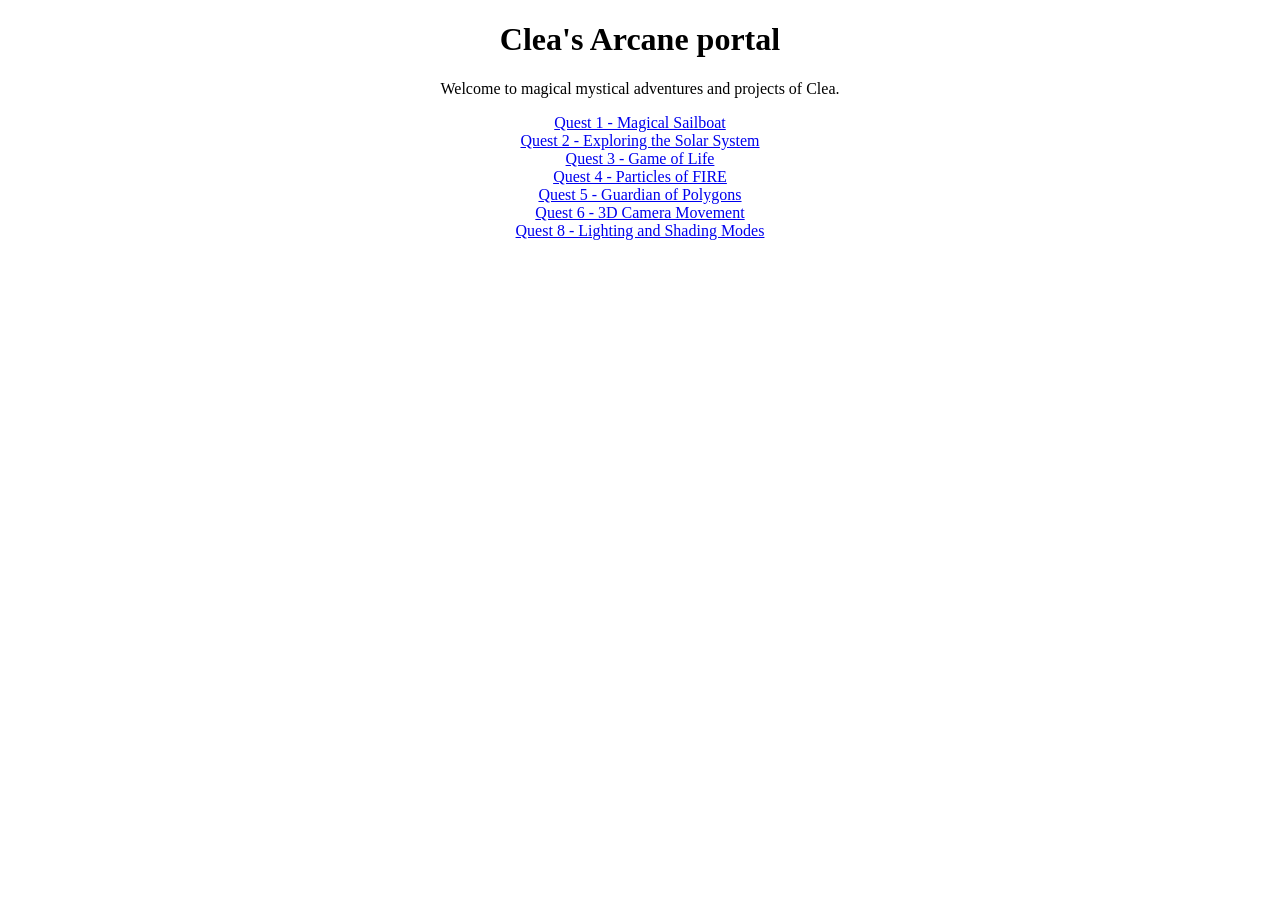
<file: index.html>
<!DOCTYPE html>
<!-- Comments in HTML is enclosed by these -->
<html>
<head>
  <title>Clea's Portal - CSCI 379</title>
  <div class = "container">
    <h1> Clea's Arcane portal</h1>
    <p> Welcome to magical mystical adventures and projects of Clea.</p>
    
    
  </div>
  
  <!-- Note that some header tags don't need a close tag. They don't have content, called "void" tags. meta is one of them. -->
  
  <meta http-equiv="Content-Type" content="text/html; charset=UTF-8">
  <meta charset="utf-8">
  <meta name="viewport" content="width=device-width, user-scalable=no, minimum-scale=1.0, maximum-scale=1.0">
  <!-- Import CSS uisng the link tag -->
  <link rel="stylesheet" type="text/css" href="style.css">
  <!-- Webpage icon -->
  <link rel="icon" href="star.png" type="image/x-icon">
  <!-- Include the web app script -->
  <!-- <script type="module" src="Quest1/Quest1_O.js"></script> -->
</head>
<body>
  <a href = "Quest1/Quest1.html">Quest 1 - Magical Sailboat</a>
  <br>
  <a href = "Quest2/quest2.html">Quest 2 - Exploring the Solar System</a>
  <br>
  <a href = "Quest3/quest3.html">Quest 3 - Game of Life</a>
  <br>
  <a href = "Quest4/quest4.html">Quest 4 - Particles of FIRE</a>
  <br>
  <a href = "Quest5/quest5.html">Quest 5 - Guardian of Polygons</a>
  <br>
  <a href = "Quest6/quest6.html">Quest 6 - 3D Camera Movement</a>
  <br>
  <a href = "Quest8/quest8.html">Quest 8 - Lighting and Shading Modes</a>
  
  

  <!--test-->

</body>
</html>
</file>
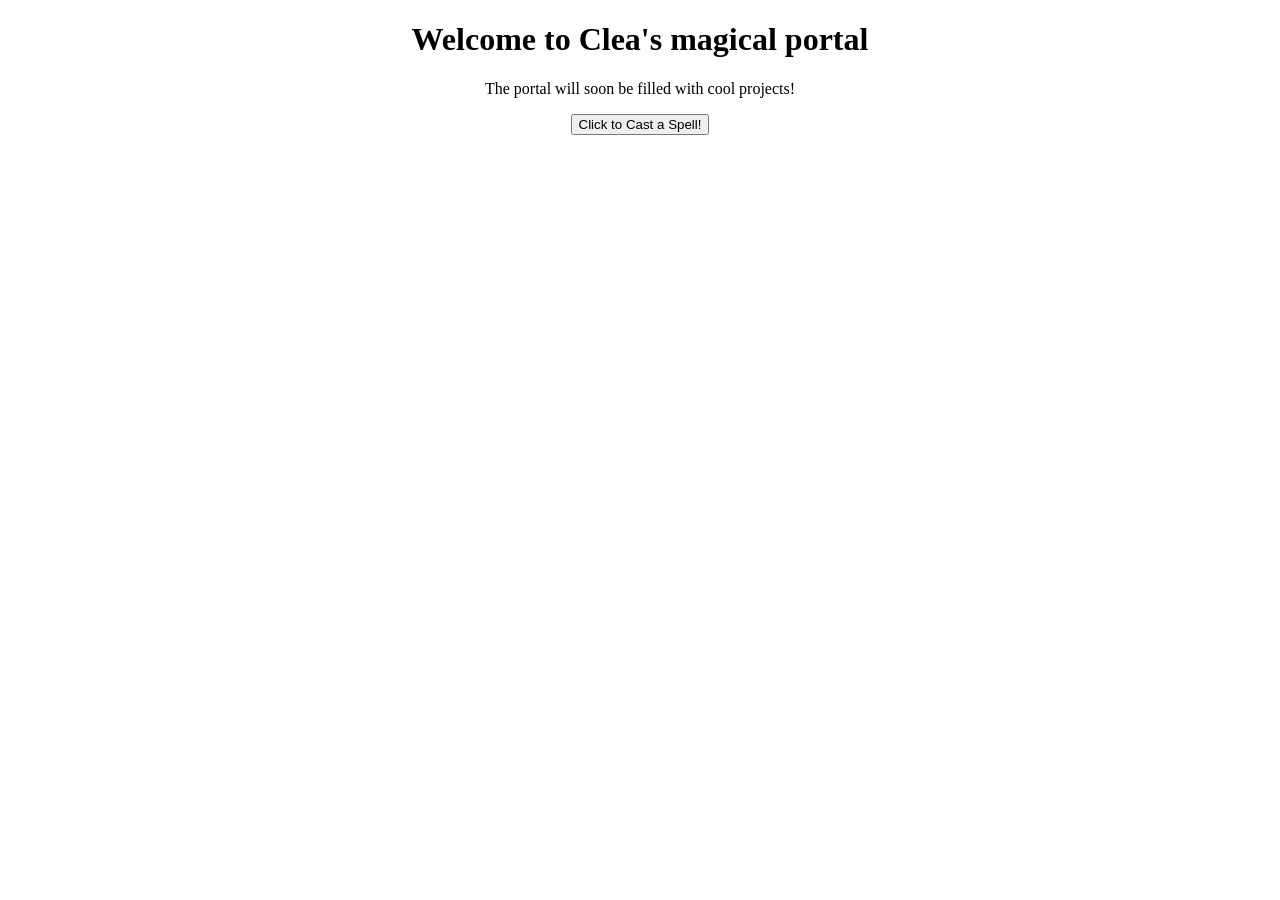
<file: scroll1.html>
<!DOCTYPE html>
<html>
<meta>
    <link rel="stylesheet" type="text/css" href="style.css">
</meta>
<head>
    <title>Clea's Portal</title>
</head>
<body>
    <h1>Welcome to Clea's magical portal</h1>
    <p>The portal will soon be filled with cool projects!</p>

    <button onclick="castSpell()">Click to Cast a Spell!</button>
     <p id="spellResult"></p>
     <script>
     function castSpell() {
         document.getElementById("spellResult").innerText = "Your spell has been cast successfully!";
     }
     </script>

</body>
</html>
</file>
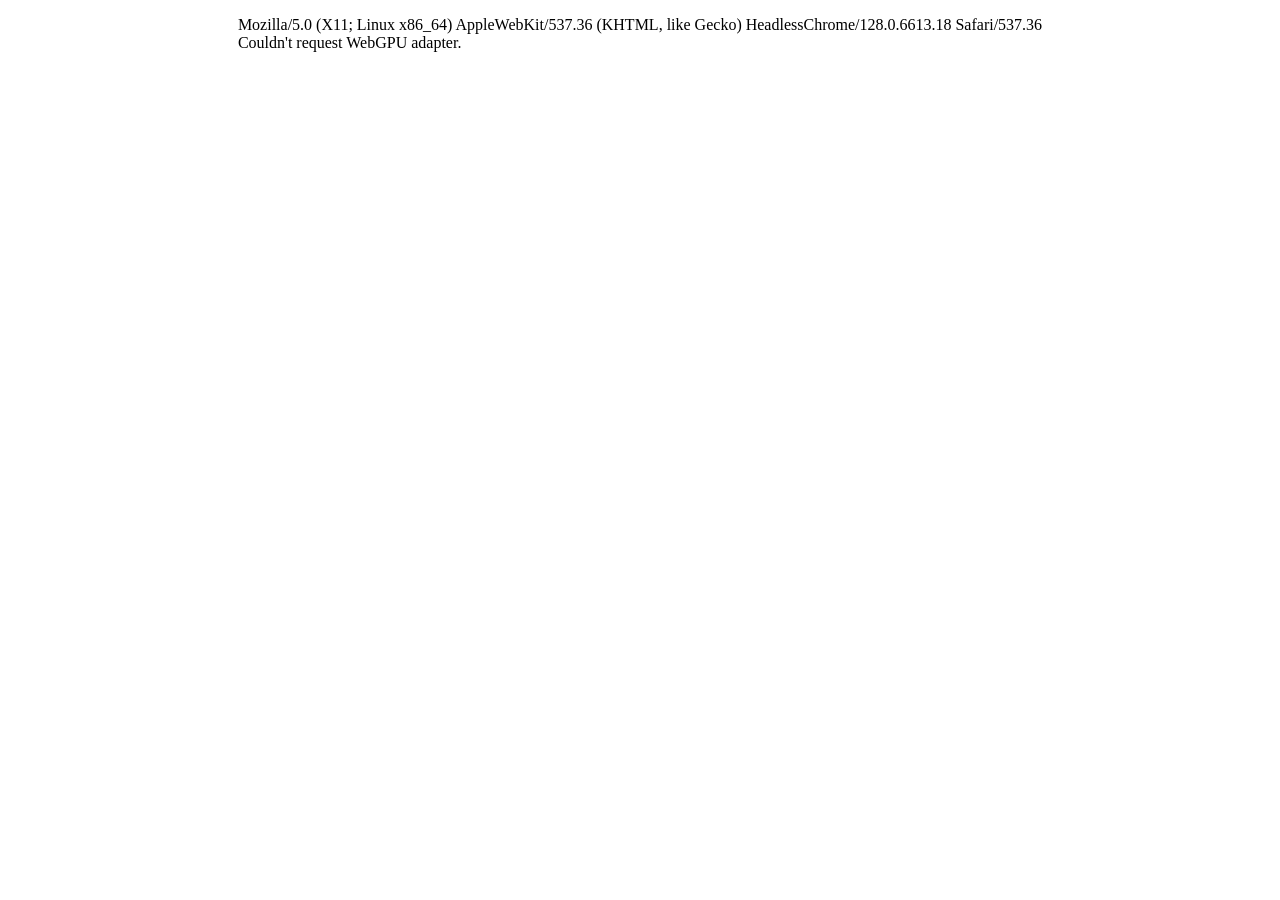
<file: webgpu.html>
<!DOCTYPE html>
<!-- Comments in HTML is enclosed by these -->
<html>
<head>
  <title>Web GPU Program</title>
  <!-- Note that some header tags don't need a close tag. They don't have content, called "void" tags. meta is one of them. -->
  <meta http-equiv="Content-Type" content="text/html; charset=UTF-8">
  <meta charset="utf-8">
  <meta name="viewport" content="width=device-width, user-scalable=no, minimum-scale=1.0, maximum-scale=1.0">
  <!-- Import CSS uisng the link tag -->
  <link rel="stylesheet" type="text/css" href="styleWebGPU.css">
  <!-- Webpage icon -->
  <link rel="icon" href="star.png" type="image/x-icon">
  <!-- Include the web app script -->
  <script type="module" src="webgpu.js"></script>
</head>
<body></body>
</html>
</file>
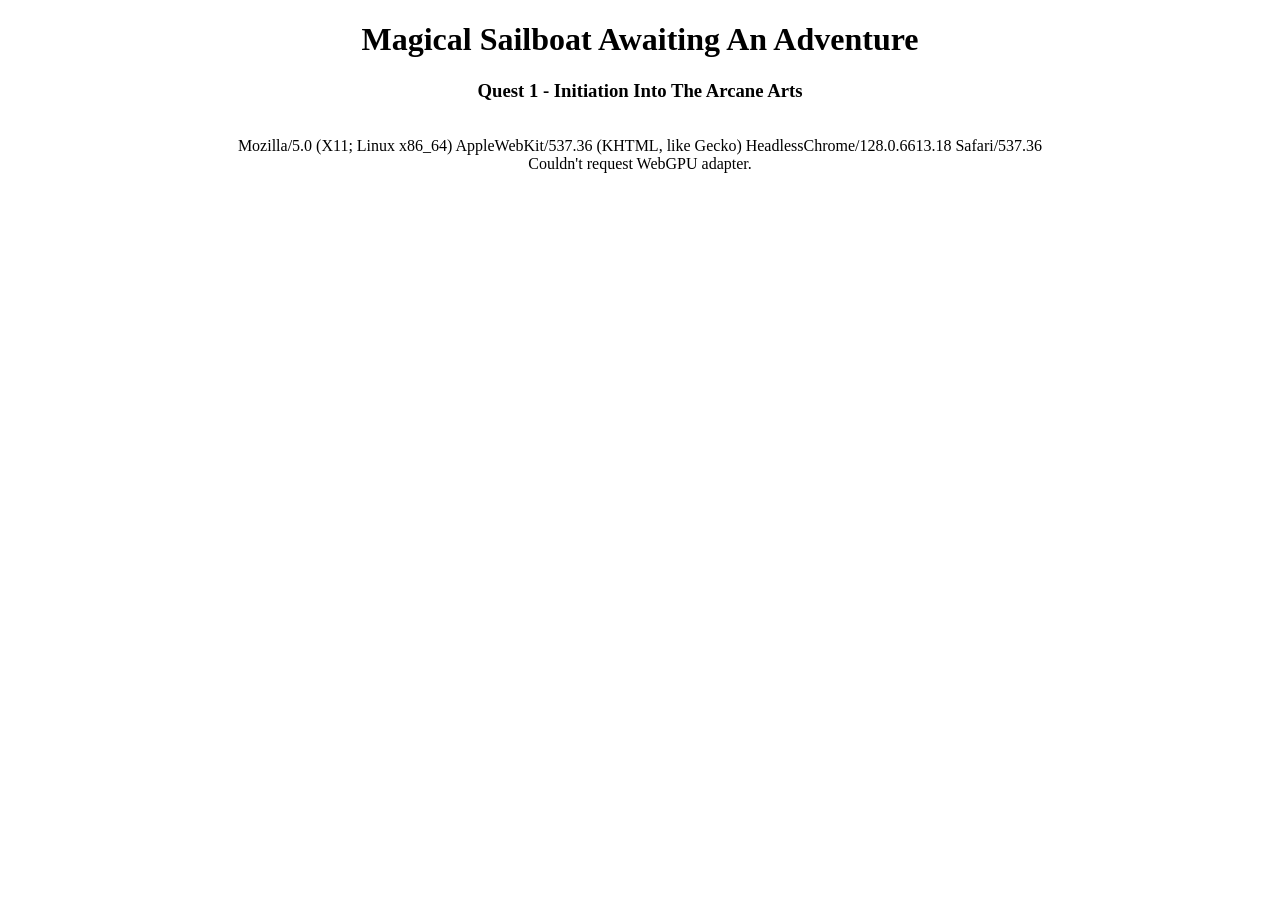
<file: Quest1/Quest1.html>
<!DOCTYPE html>
<!-- Comments in HTML is enclosed by these -->
<html>
<head>
  <title>Clea's Portal - CSCI 379</title>
  <div class = "container">
    <h1> Magical Sailboat Awaiting An Adventure</h1>
    <h3> Quest 1 - Initiation Into The Arcane Arts </h3>
    
  </div>
  
  <!-- Note that some header tags don't need a close tag. They don't have content, called "void" tags. meta is one of them. -->
  
  <meta http-equiv="Content-Type" content="text/html; charset=UTF-8">
  <meta charset="utf-8">
  <meta name="viewport" content="width=device-width, user-scalable=no, minimum-scale=1.0, maximum-scale=1.0">
  <!-- Import CSS uisng the link tag -->
  <link rel="stylesheet" type="text/css" href="Quest1.css">
  <!-- Webpage icon -->
  <link rel="icon" href="star.png" type="image/x-icon">
  <!-- Include the web app script -->
  <script type="module" src="Quest1.js"></script>
</head>
<body>
  

</body>
</html>
</file>
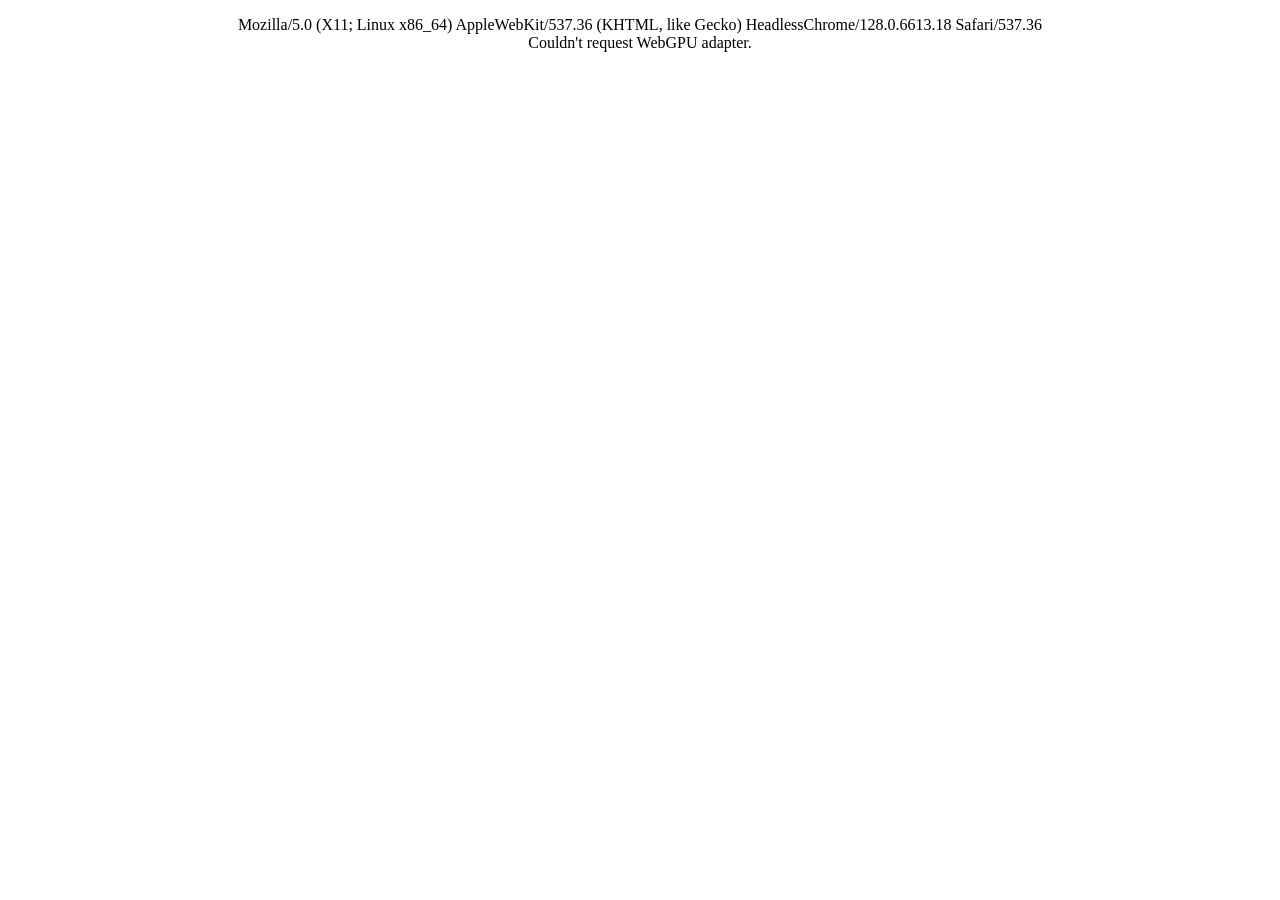
<file: Quest2/quest2.html>
<!DOCTYPE html>
<!-- Comments in HTML -->
<!-- 
 * Copyright (c) 2025 SingChun LEE @ Bucknell University. CC BY-NC 4.0.
 * 
 * This code is provided mainly for educational purposes at Bucknell University.
 *
 * This code is licensed under the Creative Commons Attribution-NonCommerical 4.0
 * International License. To view a copy of the license, visit 
 *   https://creativecommons.org/licenses/by-nc/4.0/
 * or send a letter to Creative Commons, PO Box 1866, Mountain View, CA 94042, USA.
 *
 * You are free to:
 *  - Share: copy and redistribute the material in any medium or format.
 *  - Adapt: remix, transform, and build upon the material.
 *
 * Under the following terms:
 *  - Attribution: You must give appropriate credit, provide a link to the license,
 *                 and indicate if changes where made.
 *  - NonCommerical: You may not use the material for commerical purposes.
 *  - No additional restrictions: You may not apply legal terms or technological 
 *                                measures that legally restrict others from doing
 *                                anything the license permits.
-->
<html>
  <head>
    <title>Quest 2 - Clea Ramos</title>
    <!-- Note that some header tags don't need a close tag. They don't have content, called "void" tags. -->
    <meta http-equiv="Content-Type" content="text/html; charset=UTF-8">
    <meta charset="utf-8">
    <meta name="viewport" content="width=device-width, user-scalable=no, minimum-scale=1.0, maximum-scale=1.0">
    <!-- Import CSS uisng the link tag -->
    <link rel="stylesheet" type="text/css" href="quest2.css">
    <!-- Webpage icon -->
    <!-- <link rel="icon" href="./assets/me.ico" type="image/x-icon"> -->
    <!-- Include the web app script -->
    <script type="module" src="quest2_min.js"></script>
  </head>
  <body>
  </body>
</html>
</file>
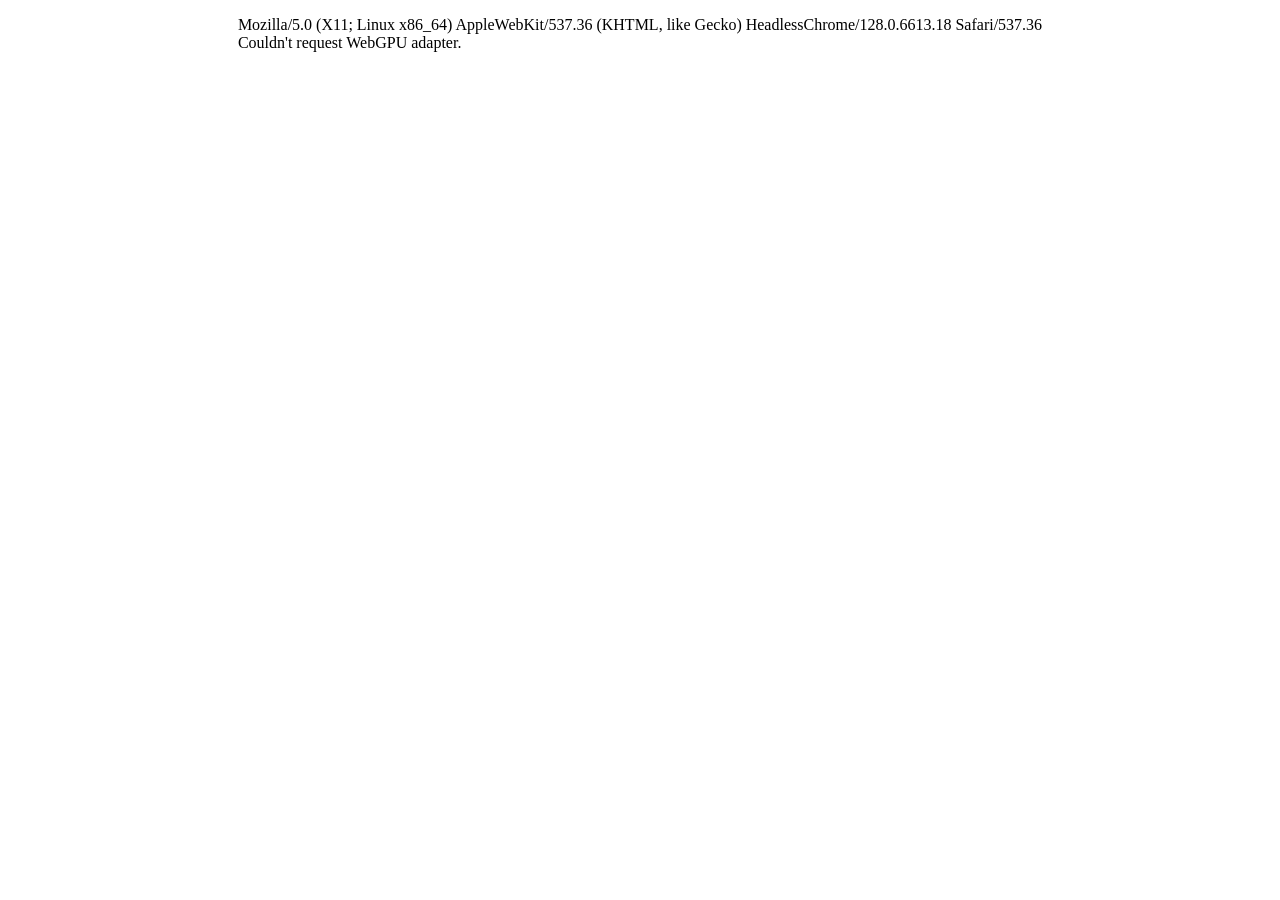
<file: Quest3/quest3.html>
<!DOCTYPE html>
<!-- Comments in HTML -->
<!-- 
 * Copyright (c) 2025 SingChun LEE @ Bucknell University. CC BY-NC 4.0.
 * 
 * This code is provided mainly for educational purposes at Bucknell University.
 *
 * This code is licensed under the Creative Commons Attribution-NonCommerical 4.0
 * International License. To view a copy of the license, visit 
 *   https://creativecommons.org/licenses/by-nc/4.0/
 * or send a letter to Creative Commons, PO Box 1866, Mountain View, CA 94042, USA.
 *
 * You are free to:
 *  - Share: copy and redistribute the material in any medium or format.
 *  - Adapt: remix, transform, and build upon the material.
 *
 * Under the following terms:
 *  - Attribution: You must give appropriate credit, provide a link to the license,
 *                 and indicate if changes where made.
 *  - NonCommerical: You may not use the material for commerical purposes.
 *  - No additional restrictions: You may not apply legal terms or technological 
 *                                measures that legally restrict others from doing
 *                                anything the license permits.
-->
<html>
  <head>
    <title>Quest 3 Starter</title>
    <!-- Note that some header tags don't need a close tag. They don't have content, called "void" tags. -->
    <meta http-equiv="Content-Type" content="text/html; charset=UTF-8">
    <meta charset="utf-8">
    <meta name="viewport" content="width=device-width, user-scalable=no, minimum-scale=1.0, maximum-scale=1.0">
    <!-- Import CSS uisng the link tag -->
    <link rel="stylesheet" type="text/css" href="./style/assignment.css">
    <!-- Webpage icon -->
    <link rel="icon" href="./assets/me.ico" type="image/x-icon">
    <!-- Include the web app script -->
    <script type="module" src="quest3_min.js"></script>
  </head>
  <body>
  </body>
</html>
</file>
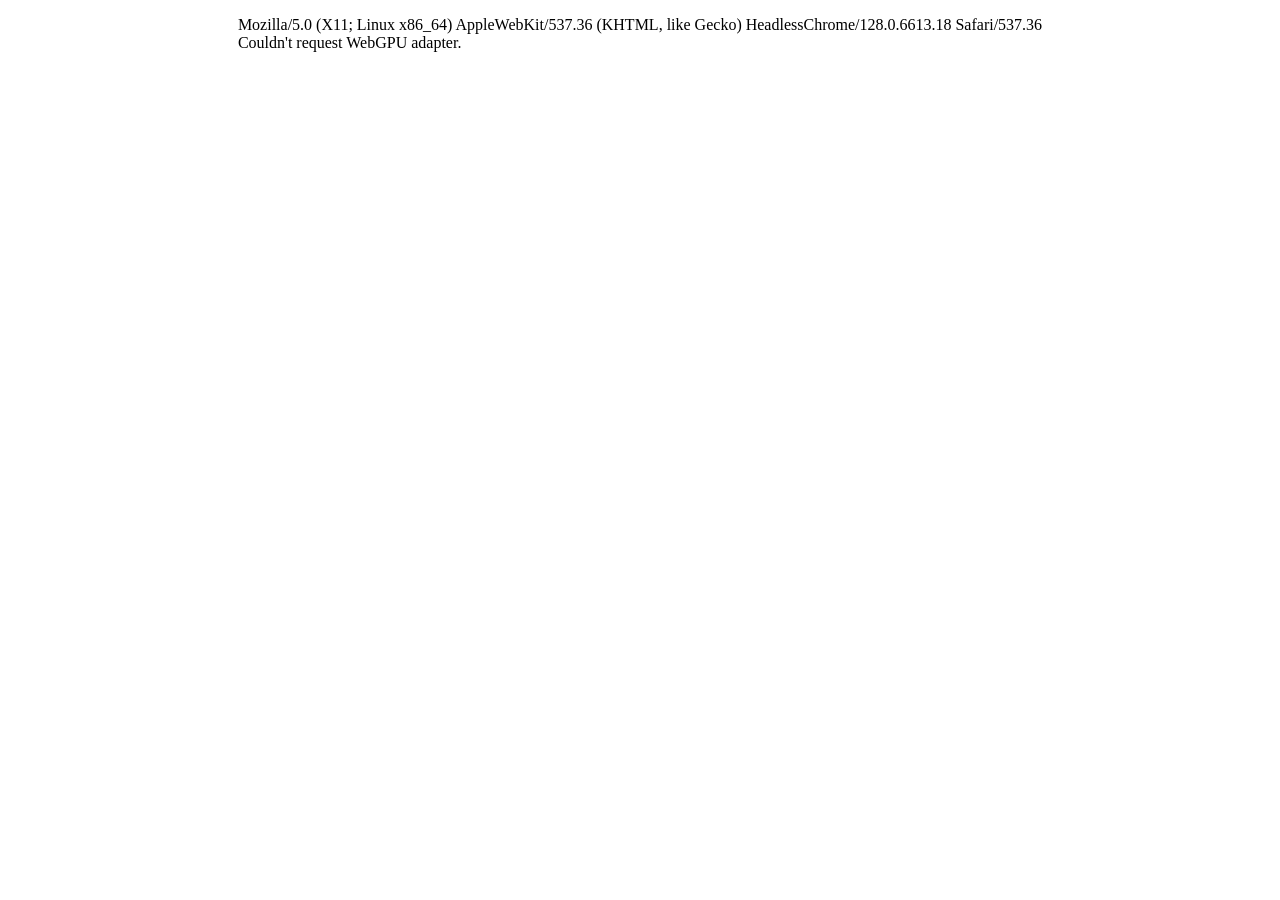
<file: Quest4/quest4.html>
<!DOCTYPE html>
<!-- Comments in HTML -->
<!-- 
 * Copyright (c) 2025 SingChun LEE @ Bucknell University. CC BY-NC 4.0.
 * 
 * This code is provided mainly for educational purposes at Bucknell University.
 *
 * This code is licensed under the Creative Commons Attribution-NonCommerical 4.0
 * International License. To view a copy of the license, visit 
 *   https://creativecommons.org/licenses/by-nc/4.0/
 * or send a letter to Creative Commons, PO Box 1866, Mountain View, CA 94042, USA.
 *
 * You are free to:
 *  - Share: copy and redistribute the material in any medium or format.
 *  - Adapt: remix, transform, and build upon the material.
 *
 * Under the following terms:
 *  - Attribution: You must give appropriate credit, provide a link to the license,
 *                 and indicate if changes where made.
 *  - NonCommerical: You may not use the material for commerical purposes.
 *  - No additional restrictions: You may not apply legal terms or technological 
 *                                measures that legally restrict others from doing
 *                                anything the license permits.
-->
<html>
  <head>
    <title>Quest 4 Starter</title>
    <!-- Note that some header tags don't need a close tag. They don't have content, called "void" tags. -->
    <meta http-equiv="Content-Type" content="text/html; charset=UTF-8">
    <meta charset="utf-8">
    <meta name="viewport" content="width=device-width, user-scalable=no, minimum-scale=1.0, maximum-scale=1.0">
    <!-- Import CSS uisng the link tag -->
    <link rel="stylesheet" type="text/css" href="./style/assignment.css">
    <!-- Webpage icon -->
    <link rel="icon" href="./assets/me.ico" type="image/x-icon">
    <!-- Include the web app script -->
    <script type="module" src="quest4-min.js"></script>
  </head>
  <body>
  </body>
</html>
</file>
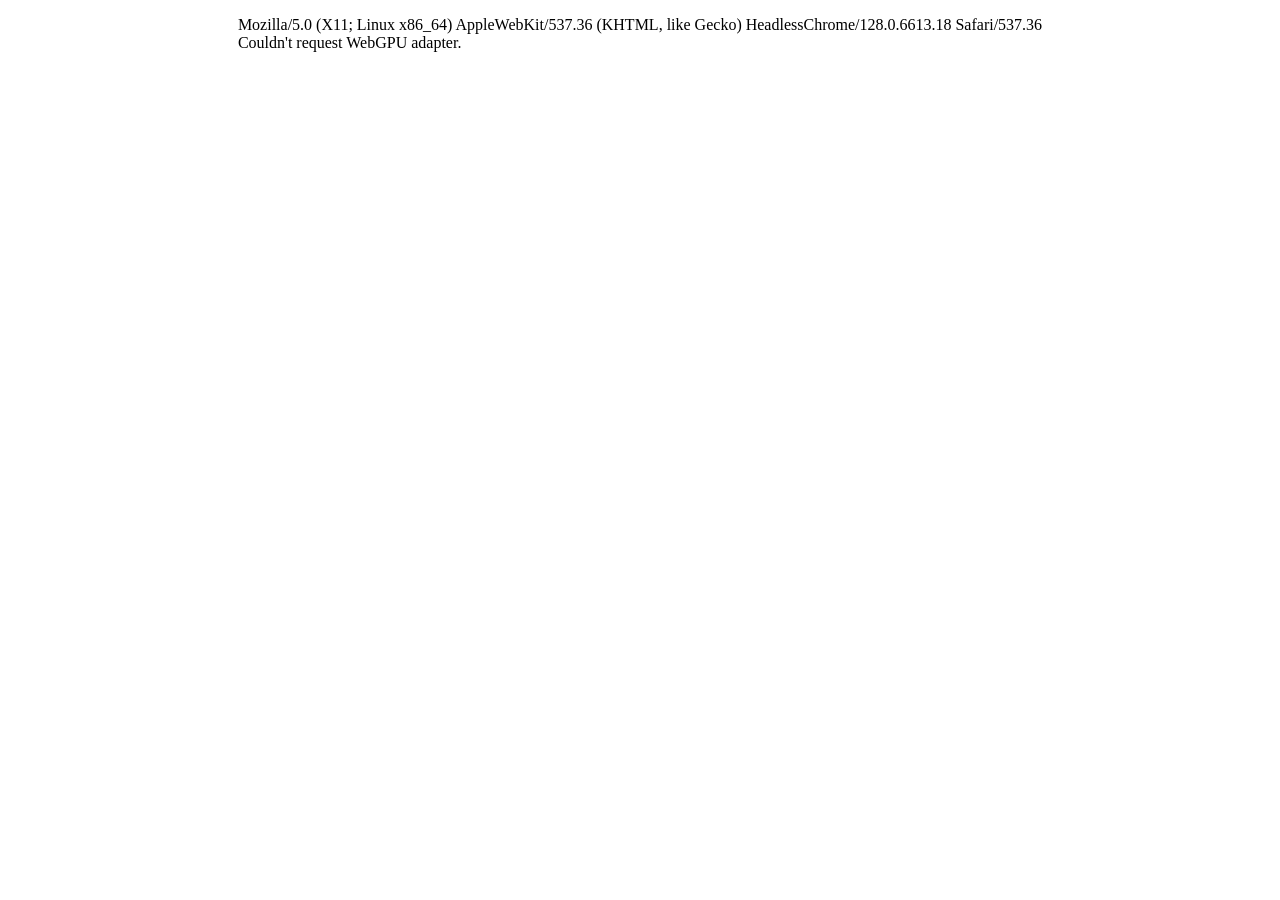
<file: Quest5/quest5.html>
<!DOCTYPE html>
<!-- Comments in HTML -->
<!-- 
 * Copyright (c) 2025 SingChun LEE @ Bucknell University. CC BY-NC 4.0.
 * 
 * This code is provided mainly for educational purposes at Bucknell University.
 *
 * This code is licensed under the Creative Commons Attribution-NonCommerical 4.0
 * International License. To view a copy of the license, visit 
 *   https://creativecommons.org/licenses/by-nc/4.0/
 * or send a letter to Creative Commons, PO Box 1866, Mountain View, CA 94042, USA.
 *
 * You are free to:
 *  - Share: copy and redistribute the material in any medium or format.
 *  - Adapt: remix, transform, and build upon the material.
 *
 * Under the following terms:
 *  - Attribution: You must give appropriate credit, provide a link to the license,
 *                 and indicate if changes where made.
 *  - NonCommerical: You may not use the material for commerical purposes.
 *  - No additional restrictions: You may not apply legal terms or technological 
 *                                measures that legally restrict others from doing
 *                                anything the license permits.
-->
<html>
  <head>
    <title>Quest 5 Starter</title>
    <!-- Note that some header tags don't need a close tag. They don't have content, called "void" tags. -->
    <meta http-equiv="Content-Type" content="text/html; charset=UTF-8">
    <meta charset="utf-8">
    <meta name="viewport" content="width=device-width, user-scalable=no, minimum-scale=1.0, maximum-scale=1.0">
    <!-- Import CSS uisng the link tag -->
    <link rel="stylesheet" type="text/css" href="./style/assignment.css">
    <!-- Webpage icon -->
    <link rel="icon" href="./assets/me.ico" type="image/x-icon">
    <!-- Include the web app script -->
    <script type="module" src="quest5.js"></script>
  </head>
  <body>
  </body>
</html>
</file>
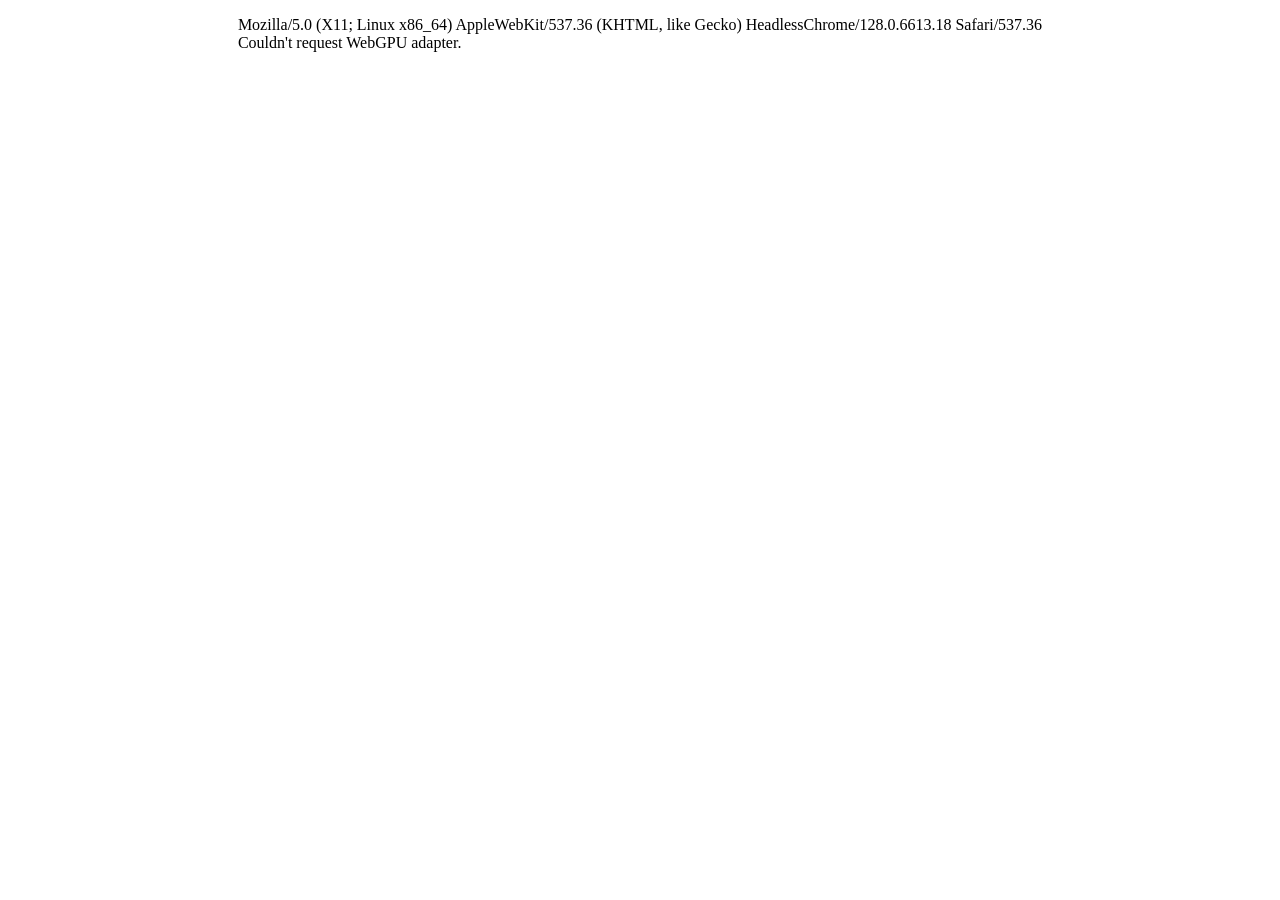
<file: Quest6/quest6-starter.html>
<!DOCTYPE html>
<!-- Comments in HTML -->
<!-- 
 * Copyright (c) 2025 SingChun LEE @ Bucknell University. CC BY-NC 4.0.
 * 
 * This code is provided mainly for educational purposes at Bucknell University.
 *
 * This code is licensed under the Creative Commons Attribution-NonCommerical 4.0
 * International License. To view a copy of the license, visit 
 *   https://creativecommons.org/licenses/by-nc/4.0/
 * or send a letter to Creative Commons, PO Box 1866, Mountain View, CA 94042, USA.
 *
 * You are free to:
 *  - Share: copy and redistribute the material in any medium or format.
 *  - Adapt: remix, transform, and build upon the material.
 *
 * Under the following terms:
 *  - Attribution: You must give appropriate credit, provide a link to the license,
 *                 and indicate if changes where made.
 *  - NonCommerical: You may not use the material for commerical purposes.
 *  - No additional restrictions: You may not apply legal terms or technological 
 *                                measures that legally restrict others from doing
 *                                anything the license permits.
-->
<html>
  <head>
    <title>Quest 6 Starter</title>
    <!-- Note that some header tags don't need a close tag. They don't have content, called "void" tags. -->
    <meta http-equiv="Content-Type" content="text/html; charset=UTF-8">
    <meta charset="utf-8">
    <meta name="viewport" content="width=device-width, user-scalable=no, minimum-scale=1.0, maximum-scale=1.0">
    <!-- Import CSS uisng the link tag -->
    <link rel="stylesheet" type="text/css" href="./style/assignment.css">
    <!-- Webpage icon -->
    <link rel="icon" href="./assets/me.ico" type="image/x-icon">
    <!-- Include the web app script -->
    <script type="module" src="quest6.js"></script>
  </head>
  <body>
  </body>
</html>
</file>
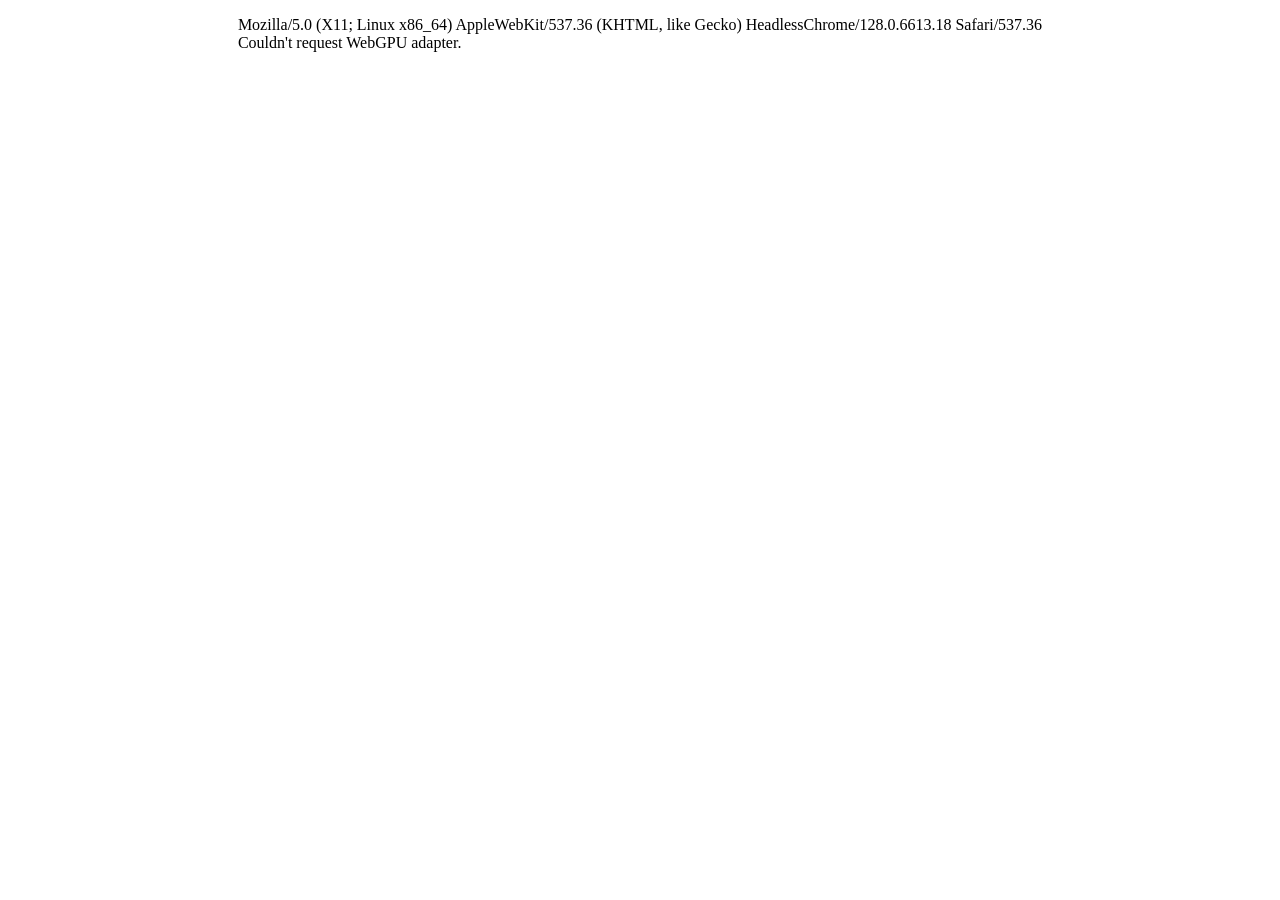
<file: Quest8/quest8-starter.html>
<!DOCTYPE html>
<!-- Comments in HTML -->
<!-- 
 * Copyright (c) 2025 SingChun LEE @ Bucknell University. CC BY-NC 4.0.
 * 
 * This code is provided mainly for educational purposes at Bucknell University.
 *
 * This code is licensed under the Creative Commons Attribution-NonCommerical 4.0
 * International License. To view a copy of the license, visit 
 *   https://creativecommons.org/licenses/by-nc/4.0/
 * or send a letter to Creative Commons, PO Box 1866, Mountain View, CA 94042, USA.
 *
 * You are free to:
 *  - Share: copy and redistribute the material in any medium or format.
 *  - Adapt: remix, transform, and build upon the material.
 *
 * Under the following terms:
 *  - Attribution: You must give appropriate credit, provide a link to the license,
 *                 and indicate if changes where made.
 *  - NonCommerical: You may not use the material for commerical purposes.
 *  - No additional restrictions: You may not apply legal terms or technological 
 *                                measures that legally restrict others from doing
 *                                anything the license permits.
-->
<html>
  <head>
    <title>Quest 8 Starter</title>
    <!-- Note that some header tags don't need a close tag. They don't have content, called "void" tags. -->
    <meta http-equiv="Content-Type" content="text/html; charset=UTF-8">
    <meta charset="utf-8">
    <meta name="viewport" content="width=device-width, user-scalable=no, minimum-scale=1.0, maximum-scale=1.0">
    <!-- Import CSS uisng the link tag -->
    <link rel="stylesheet" type="text/css" href="./style/assignment.css">
    <!-- Webpage icon -->
    <link rel="icon" href="./assets/me.ico" type="image/x-icon">
    <!-- Include the web app script -->
    <script type="module" src="quest8.js"></script>
  </head>
  <body>
  </body>
</html>
</file>
<file: style.css>
html,
body,
.container {
  overflow: hidden;
  margin: 0;
  text-align: center;
  flex-direction: column;
}

/* canvas tag style by id */
#renderCanvas {
  image-rendering: auto;
  display: block;
  max-width: 100%;
  width: 100%;
  height: 100%;
  touch-action: none;
  align-content: center;
  margin: 0 auto;
  display: flex;
  justify-content: center;
  align-items: center;
}
</file>
<file: styleWebGPU.css>
/* Style of the html, body tags and the container class */
html,
body,
.container {
  overflow: hidden;
  display: flex;
  height: 100%;
  margin: 0;
  padding: 0;
  place-content: center center;
}

/* canvas tag style by id */
#renderCanvas {
  image-rendering: pixelated;
  display: block;
  max-width: 100%;
  width: 100%;
  height: 100%;
  touch-action: none;
}
</file>
<file: Quest1/Quest1.css>
html,
body,
.container {
  overflow: hidden;
  margin: 0;
  text-align: center;
  flex-direction: column;
}

/* canvas tag style by id */
#renderCanvas {
  image-rendering: auto;
  display: block;
  max-width: 100%;
  width: 100%;
  height: 100%;
  touch-action: none;
  align-content: center;
  margin: 0 auto;
  display: flex;
  justify-content: center;
  align-items: center;
}
</file>
<file: Quest2/quest2.css>
html,
body,
.container {
    overflow: hidden;
    margin: 0;
    text-align: center;
    flex-direction: column;
}

/* canvas tag style by id */
#renderCanvas {
    image-rendering: auto;
    display: block;
    max-width: 100%;
    width: 100%;
    height: 100%;
    touch-action: none;
    align-content: center;
    margin: 0 auto;
    display: flex;
    justify-content: center;
    align-items: center;
}
</file>
<file: Quest3/style/assignment.css>
/*!
 * Copyright (c) 2025 SingChun LEE @ Bucknell University. CC BY-NC 4.0.
 * 
 * This code is provided mainly for educational purposes at Bucknell University.
 *
 * This code is licensed under the Creative Commons Attribution-NonCommerical 4.0
 * International License. To view a copy of the license, visit 
 *   https://creativecommons.org/licenses/by-nc/4.0/
 * or send a letter to Creative Commons, PO Box 1866, Mountain View, CA 94042, USA.
 *
 * You are free to:
 *  - Share: copy and redistribute the material in any medium or format.
 *  - Adapt: remix, transform, and build upon the material.
 *
 * Under the following terms:
 *  - Attribution: You must give appropriate credit, provide a link to the license,
 *                 and indicate if changes where made.
 *  - NonCommerical: You may not use the material for commerical purposes.
 *  - No additional restrictions: You may not apply legal terms or technological 
 *                                measures that legally restrict others from doing
 *                                anything the license permits.
 */

/* Style of the html, body tags and the container class */
html, body, .container {
  overflow: hidden;
  display: flex;
  height: 100%;
  margin: 0;
  padding: 0;
  place-content: center center;
}

/* canvas tag style by id */
#renderCanvas {
  image-rendering: pixelated;
  display: block;
  max-width: 100%;
  width: 100%;
  height: 100%;
  touch-action: none;
}
</file>
<file: Quest4/style/assignment.css>
/*!
 * Copyright (c) 2025 SingChun LEE @ Bucknell University. CC BY-NC 4.0.
 * 
 * This code is provided mainly for educational purposes at Bucknell University.
 *
 * This code is licensed under the Creative Commons Attribution-NonCommerical 4.0
 * International License. To view a copy of the license, visit 
 *   https://creativecommons.org/licenses/by-nc/4.0/
 * or send a letter to Creative Commons, PO Box 1866, Mountain View, CA 94042, USA.
 *
 * You are free to:
 *  - Share: copy and redistribute the material in any medium or format.
 *  - Adapt: remix, transform, and build upon the material.
 *
 * Under the following terms:
 *  - Attribution: You must give appropriate credit, provide a link to the license,
 *                 and indicate if changes where made.
 *  - NonCommerical: You may not use the material for commerical purposes.
 *  - No additional restrictions: You may not apply legal terms or technological 
 *                                measures that legally restrict others from doing
 *                                anything the license permits.
 */

/* Style of the html, body tags and the container class */
html, body, .container {
  overflow: hidden;
  display: flex;
  height: 100%;
  margin: 0;
  padding: 0;
  place-content: center center;
}

/* canvas tag style by id */
#renderCanvas {
  image-rendering: pixelated;
  display: block;
  max-width: 100%;
  width: 100%;
  height: 100%;
  touch-action: none;
}
</file>
<file: Quest5/style/assignment.css>
/*!
 * Copyright (c) 2025 SingChun LEE @ Bucknell University. CC BY-NC 4.0.
 * 
 * This code is provided mainly for educational purposes at Bucknell University.
 *
 * This code is licensed under the Creative Commons Attribution-NonCommerical 4.0
 * International License. To view a copy of the license, visit 
 *   https://creativecommons.org/licenses/by-nc/4.0/
 * or send a letter to Creative Commons, PO Box 1866, Mountain View, CA 94042, USA.
 *
 * You are free to:
 *  - Share: copy and redistribute the material in any medium or format.
 *  - Adapt: remix, transform, and build upon the material.
 *
 * Under the following terms:
 *  - Attribution: You must give appropriate credit, provide a link to the license,
 *                 and indicate if changes where made.
 *  - NonCommerical: You may not use the material for commerical purposes.
 *  - No additional restrictions: You may not apply legal terms or technological 
 *                                measures that legally restrict others from doing
 *                                anything the license permits.
 */

/* Style of the html, body tags and the container class */
html, body, .container {
  overflow: hidden;
  display: flex;
  height: 100%;
  margin: 0;
  padding: 0;
  place-content: center center;
}

/* canvas tag style by id */
#renderCanvas {
  image-rendering: pixelated;
  display: block;
  max-width: 100%;
  width: 100%;
  height: 100%;
  touch-action: none;
}
</file>
<file: Quest6/style/assignment.css>
/*!
 * Copyright (c) 2025 SingChun LEE @ Bucknell University. CC BY-NC 4.0.
 * 
 * This code is provided mainly for educational purposes at Bucknell University.
 *
 * This code is licensed under the Creative Commons Attribution-NonCommerical 4.0
 * International License. To view a copy of the license, visit 
 *   https://creativecommons.org/licenses/by-nc/4.0/
 * or send a letter to Creative Commons, PO Box 1866, Mountain View, CA 94042, USA.
 *
 * You are free to:
 *  - Share: copy and redistribute the material in any medium or format.
 *  - Adapt: remix, transform, and build upon the material.
 *
 * Under the following terms:
 *  - Attribution: You must give appropriate credit, provide a link to the license,
 *                 and indicate if changes where made.
 *  - NonCommerical: You may not use the material for commerical purposes.
 *  - No additional restrictions: You may not apply legal terms or technological 
 *                                measures that legally restrict others from doing
 *                                anything the license permits.
 */

/* Style of the html, body tags and the container class */
html, body, .container {
  overflow: hidden;
  display: flex;
  height: 100%;
  margin: 0;
  padding: 0;
  place-content: center center;
}

/* canvas tag style by id */
#renderCanvas {
  image-rendering: pixelated;
  display: block;
  max-width: 100%;
  width: 100%;
  height: 100%;
  touch-action: none;
}
</file>
<file: Quest8/style/assignment.css>
/*!
 * Copyright (c) 2025 SingChun LEE @ Bucknell University. CC BY-NC 4.0.
 * 
 * This code is provided mainly for educational purposes at Bucknell University.
 *
 * This code is licensed under the Creative Commons Attribution-NonCommerical 4.0
 * International License. To view a copy of the license, visit 
 *   https://creativecommons.org/licenses/by-nc/4.0/
 * or send a letter to Creative Commons, PO Box 1866, Mountain View, CA 94042, USA.
 *
 * You are free to:
 *  - Share: copy and redistribute the material in any medium or format.
 *  - Adapt: remix, transform, and build upon the material.
 *
 * Under the following terms:
 *  - Attribution: You must give appropriate credit, provide a link to the license,
 *                 and indicate if changes where made.
 *  - NonCommerical: You may not use the material for commerical purposes.
 *  - No additional restrictions: You may not apply legal terms or technological 
 *                                measures that legally restrict others from doing
 *                                anything the license permits.
 */

/* Style of the html, body tags and the container class */
html, body, .container {
  overflow: hidden;
  display: flex;
  height: 100%;
  margin: 0;
  padding: 0;
  place-content: center center;
}

/* canvas tag style by id */
#renderCanvas {
  image-rendering: pixelated;
  display: block;
  max-width: 100%;
  width: 100%;
  height: 100%;
  touch-action: none;
}
</file>
